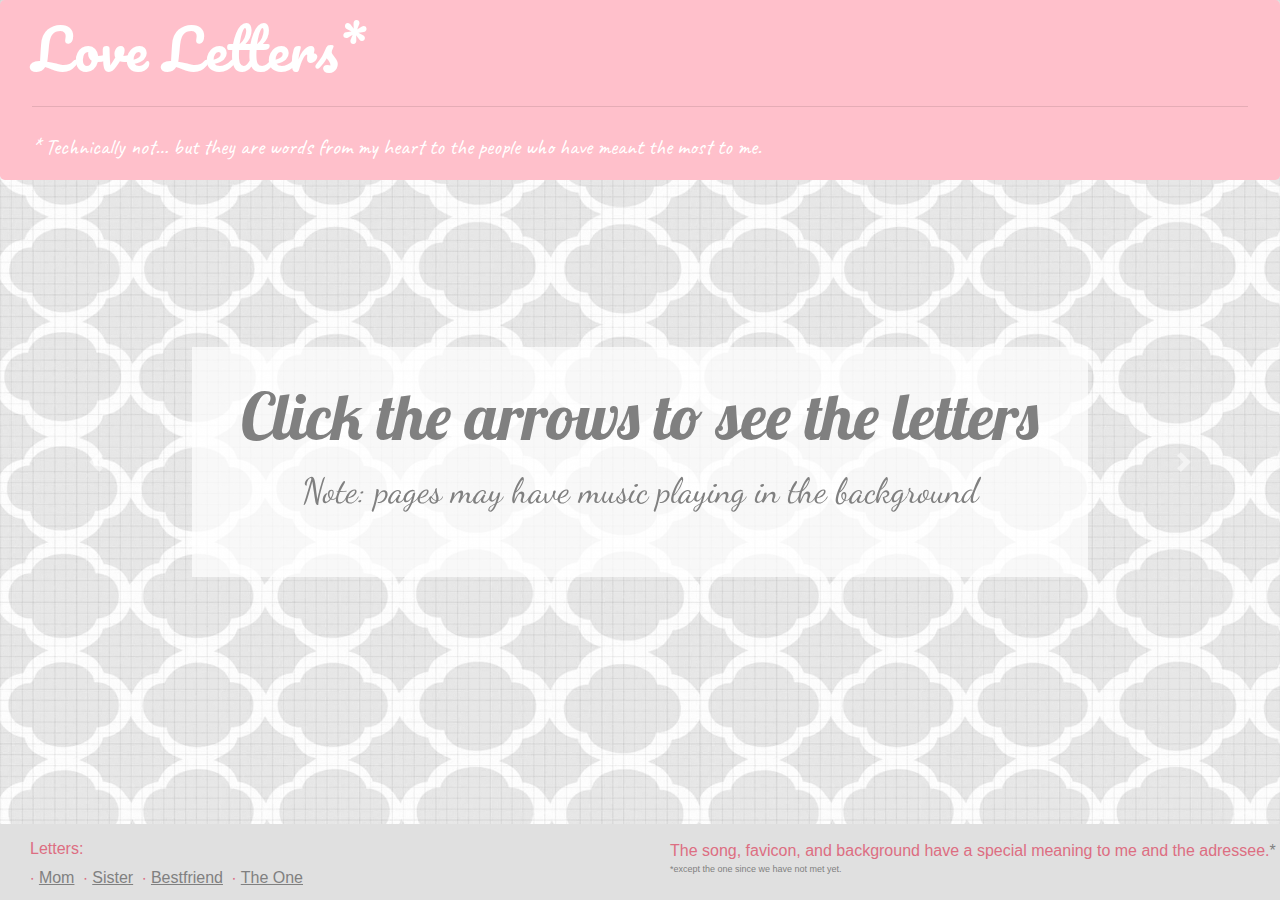
<file: index.html>
<HTML>
    <head>
        <title> Home Page </title>
    <! stylesheet>
        <link rel="stylesheet" href="style.css"> 
    <! bootstrap >
        <link rel="stylesheet" href="https://stackpath.bootstrapcdn.com/bootstrap/4.2.1/css/bootstrap.min.css" integrity="sha384-GJzZqFGwb1QTTN6wy59ffF1BuGJpLSa9DkKMp0DgiMDm4iYMj70gZWKYbI706tWS" crossorigin="anonymous">
    <! fonts >
        <link href="https://fonts.googleapis.com/css?family=Caveat|Dancing+Script|Indie+Flower|Lobster|Pacifico|Righteous" rel="stylesheet">
    <! for carousel >    
        <meta charset="utf-8">
        <meta name="viewport" content="width=device-width, initial-scale=1">
        <link rel="stylesheet" href="https://maxcdn.bootstrapcdn.com/bootstrap/4.2.1/css/bootstrap.min.css">
        <script src="https://ajax.googleapis.com/ajax/libs/jquery/3.3.1/jquery.min.js"></script>
        <script src="https://cdnjs.cloudflare.com/ajax/libs/popper.js/1.14.6/umd/popper.min.js"></script>
        <script src="https://maxcdn.bootstrapcdn.com/bootstrap/4.2.1/js/bootstrap.min.js"></script>
        <style>
            .carousel-inner img {
                width: 100%;
                height: 100%;
            }
        </style>
     <! favicon >
        <link rel="icon" href="https://emojipedia-us.s3.dualstack.us-west-1.amazonaws.com/thumbs/240/facebook/65/love-letter_1f48c.png">
    </head>
    
    <body>
        <!jumbotron>
        <div class="jumbotron" id="jumbotron">
            <h1 class="display-4">Love Letters*</h1>
            <hr class="my-4">
            <p>* Technically not… but they are words from my heart to the people who have meant the most to me.</p>
        </div>
        <! carousel > 
        <div id="carousel" class="carousel slide" data-interval="false" data-ride="false" style="height: 500" >
            <!-- The slideshow -->
            <div class="carousel-inner">
                <! first> 
                <div class="carousel-item active">
                    <img src="blank.png" alt="">
                    <div class="carousel-caption">
                        <p class="titletitle">
                        Click the arrows to see the letters 
                        </p>
                        <p class="captioncaption">
                        Note: pages may have music playing in the background
                        </p>  
                    </div>
                </div>
                <! mom>         
                <div class="carousel-item">
                    <img src="momcarousel.jpg" alt="mom">
                    <div class="carousel-caption">
                        <p class="title" >
                        Mudra
                        </p>
                        <p class="caption" >
                        my dearest mother
                        </p>
                        <a href="mom.html">
                            <p class="clickme">
                            Click me to read Letter
                            </p>
                        </a>    
                    </div>
                </div>
                <! sis>
                <div class="carousel-item">
                    <img src="sistercarousel.jpg" alt="sister">
                    <div class="carousel-caption">
                        <p class="title">
                        blabla
                        </p>
                        <p class="caption">
                        my best sister
                        </p>
                        <a href="sister.html">
                            <p class="clickme">
                            Click me to read Letter
                            </p>
                        </a>
                    </div>
                </div>
                <! banana>
                <div class="carousel-item">
                <img src="bananacarousel.jpg" alt="banana">
                    <div class="carousel-caption">
                        <p class="title">
                        yannabanana 
                        </p>
                        <p class="caption">
                        my best friend, once upon a time
                        </p>
                        <a href="banana.html">
                            <p class="clickme">
                            Click me to read Letter
                            </p>
                        </a>
                    </div>
                </div>
                <! theone>
                <div class="carousel-item">
                    <img src="theonecarousel.jpg" alt="the one">
                    <div class="carousel-caption">
                        <p class="title">
                        The One
                        </p>
                        <p class="caption">
                        my future
                        </p>
                        <a href="theone.html">
                            <p class="clickme">
                            Click me to read Letter
                            </p>
                        </a>
                    </div>
                </div>
  
    <!-- Left and right controls -->
                <a class="carousel-control-prev" href="#carousel" data-slide="prev">
                    <span class="carousel-control-prev-icon"></span>
                </a>
                <a class="carousel-control-next" href="#carousel" data-slide="next">
                    <span class="carousel-control-next-icon"></span>
                </a>
            </div>
        </div>
<! footer >
        <div class=FOOTER>
            <div class=row>
                <div class=col id="links">
                    <h6>Letters:</h6>
                    ∙&nbsp;<a href="mom.html" style="color:grey"><u>Mom</u></a>&nbsp;
                    ∙&nbsp;<a href="sister.html" style="color:grey"><u>Sister</u></a>&nbsp; 
                    ∙&nbsp;<a href="banana.html" style="color:grey"><u>Bestfriend</u></a>&nbsp;
                    ∙&nbsp;<a href="theone.html" style="color:grey"><u>The One</u></a>&nbsp;
                </div>
                <div class=col>
                    The song, favicon, and background have a special meaning to me and the adressee.<span style="color: grey;">*</span>
                    <br/>
                    <span style="color: grey; font-size: 9">*except the one since we have not met yet.</span>
                </div>
            </div>    
        </div>
    </body>
</HTML>
</file>
<file: style.css>
body{
    background-image: url(greybg.jpeg);
    background-size: 700px;
    color: grey;
}

.display-4{
    Color: white;
    font-family: 'Pacifico', cursive;
    font-size: 100px;
    
}
#jumbotron{
    background: pink;
    Color: white;
    padding-top: 15;
    padding-bottom: 0.1;
    font-family: 'Caveat', cursive;
    font-size: 22;
    
}
#carousel {
    overflow:hidden;
}
.carousel-caption{
    color: Grey  !important;
    top: 50%;
    transform: translateY(-50%);
    background: rgba(255, 255, 255, 0.71);
    font-family: 'Dancing Script', cursive;
}

.title{
    font-size: 80;
    font-family: 'Righteous', cursive;
    
}
.caption{
        font-size:35;
        top: 50%;
        transform: translateY(-50%);
}
.clickme{
        color: Grey  !important;
        font-size: 15;
        font-family: 'Indie flower', cursive;
        background: rgba(255, 255, 255, 0.71);
        top: 50%;
        transform: translateY(350%);
}
a:active {
    color: gray;
}
a:visited {
    color:gray;
}

.titletitle{
    font-size: 65;
    font-family: 'lobster', cursive;
    
}
.captioncaption{
    font-size:35;
    top: 50%;
    transform: translateY(-30%);
}
.footer{
   position: fixed;
   left: 0;
   bottom: 0;
   width: 100%;
   background-color: #e0e0e0;
   color:  #dd6e82;
   text-align: left;
    padding-left: 30;
    padding-top: 15;
    padding-bottom: 10;
}
</file>
